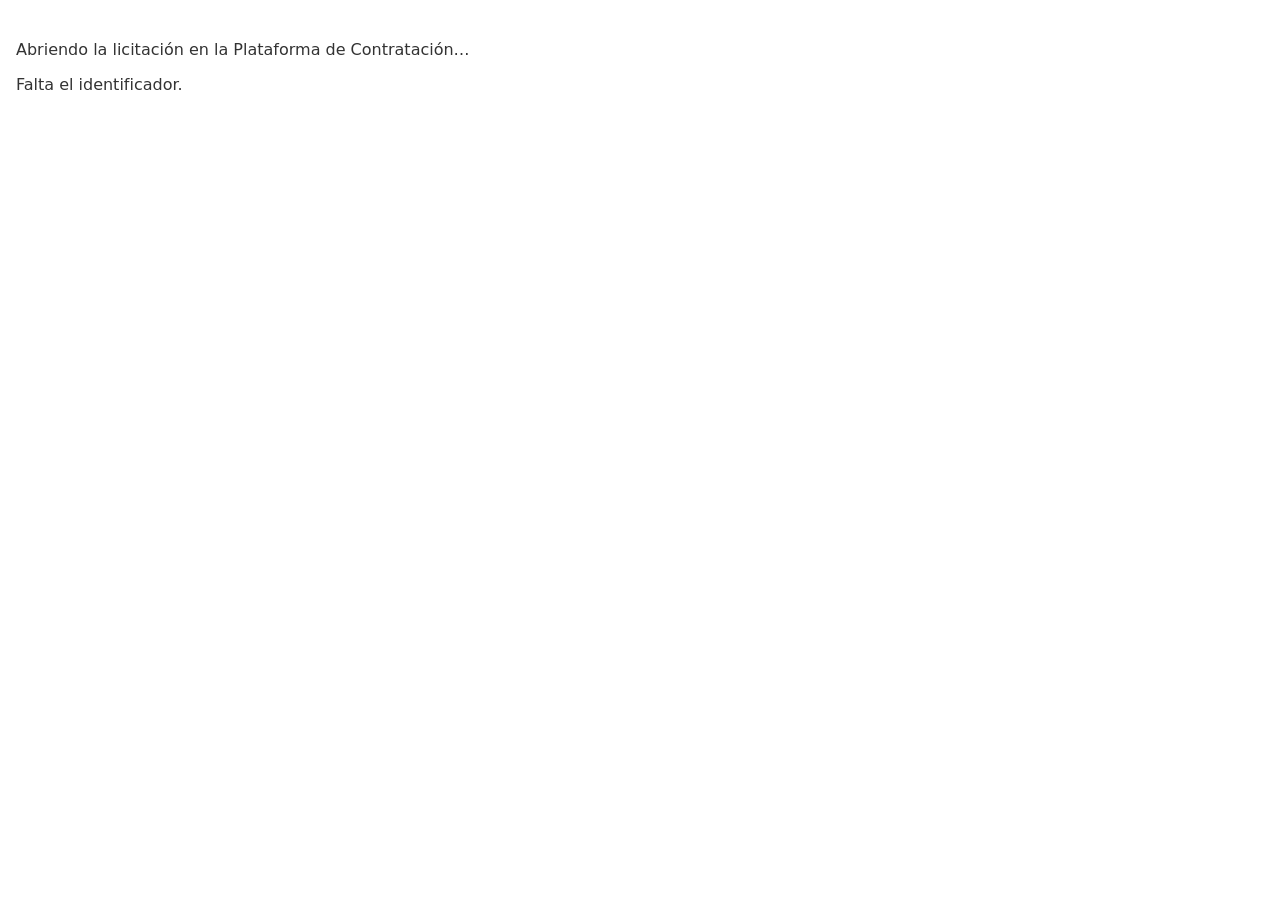
<file: site/ir.html>
<!doctype html>
<html lang="es"><head><meta charset="utf-8"><meta name="viewport" content="width=device-width,initial-scale=1"><title>Abriendo la Plataforma…</title>
<style>body{font-family:system-ui,sans-serif;margin:40px 16px;color:#333}a{color:#1d4ed8}</style></head>
<body><p>Abriendo la licitación en la Plataforma de Contratación…</p><p id="m"></p>
<script>
// Los enlaces de la Plataforma llevan + / = codificados y algunas apps (Telegram, móvil) los rompen.
// Aquí llegan como #id en base64url y se rehace el enlace oficial bien codificado.
(function () {
  var h = location.hash.slice(1);
  if (!h) { document.getElementById('m').textContent = 'Falta el identificador.'; return; }
  var id = h.replace(/-/g, '+').replace(/_/g, '/'); while (id.length % 4) id += '=';
  var url = 'https://contrataciondelestado.es/wps/poc?uri=deeplink:detalle_licitacion&idEvl=' + encodeURIComponent(id);
  document.getElementById('m').innerHTML = 'Si no se abre sola: <a href="' + url + '">pulsa aquí</a>';
  location.replace(url);
})();
</script></body></html>
</file>
